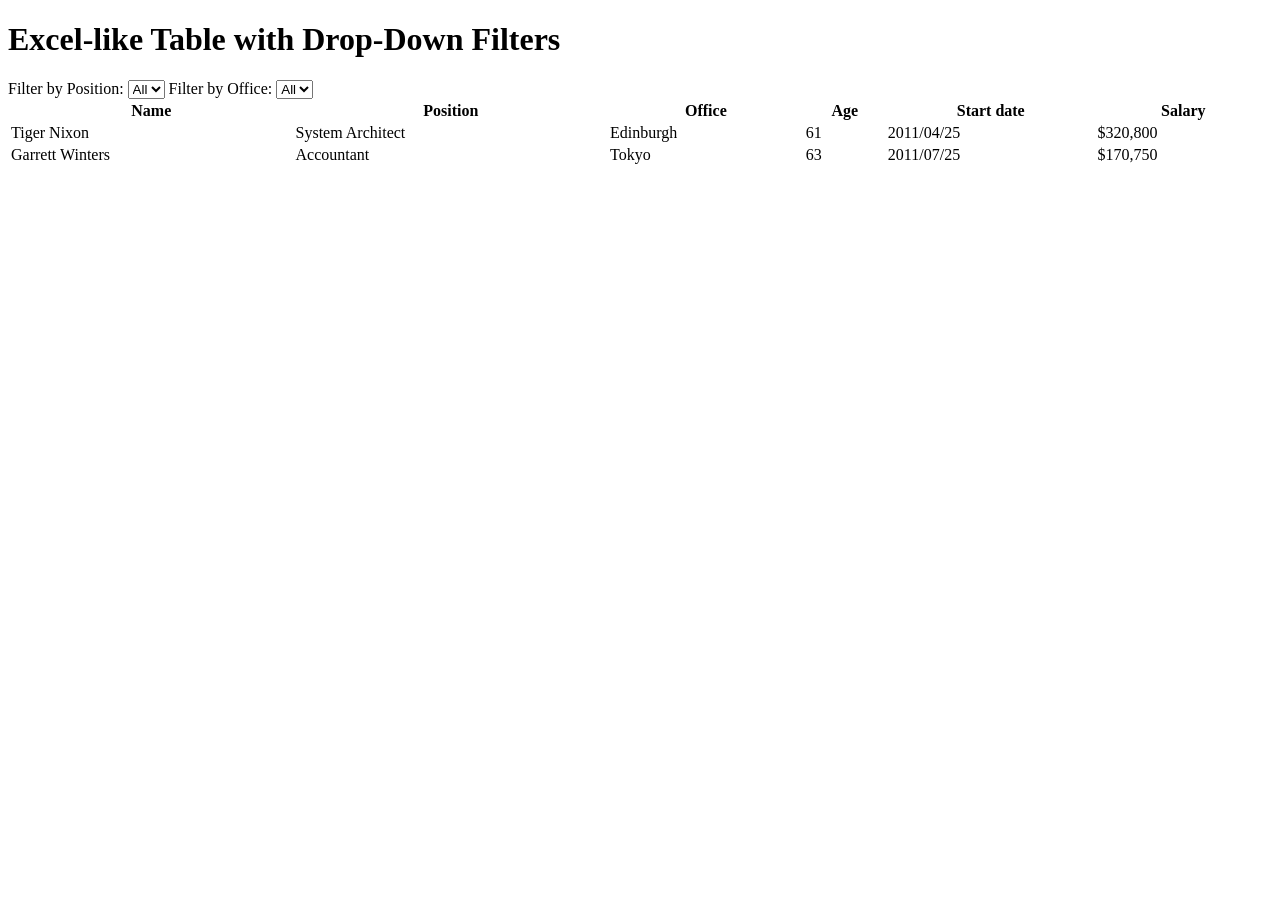
<file: src/test.html>
<!DOCTYPE html>
<html lang="en">
<head>
    <meta charset="UTF-8">
    <meta name="viewport" content="width=device-width, initial-scale=1.0">
    <title>Excel-like Table with Drop-Down Filters</title>
    <!-- jQuery -->
    <script src="https://code.jquery.com/jquery-3.5.1.min.js"></script>
    <!-- Datatables CSS -->
    <link rel="stylesheet" href="https://cdn.datatables.net/1.11.3/css/jquery.dataTables.min.css">
    <!-- Datatables JS -->
    <script src="https://cdn.datatables.net/1.11.3/js/jquery.dataTables.min.js"></script>
</head>
<body>
    <div class="container">
        <h1>Excel-like Table with Drop-Down Filters</h1>

        <!-- Filter Dropdowns -->
        <div id="filter-container">
            <label for="filter-position">Filter by Position:</label>
            <select id="filter-position" class="filter-dropdown">
                <option value="">All</option>
            </select>
            <label for="filter-office">Filter by Office:</label>
            <select id="filter-office" class="filter-dropdown">
                <option value="">All</option>
            </select>
        </div>

        <!-- HTML Table -->
        <table id="example" class="display" style="width:100%">
            <thead>
                <tr>
                    <th>Name</th>
                    <th>Position</th>
                    <th>Office</th>
                    <th>Age</th>
                    <th>Start date</th>
                    <th>Salary</th>
                </tr>
            </thead>
            <tbody>
                <tr>
                    <td>Tiger Nixon</td>
                    <td>System Architect</td>
                    <td>Edinburgh</td>
                    <td>61</td>
                    <td>2011/04/25</td>
                    <td>$320,800</td>
                </tr>
                <tr>
                    <td>Garrett Winters</td>
                    <td>Accountant</td>
                    <td>Tokyo</td>
                    <td>63</td>
                    <td>2011/07/25</td>
                    <td>$170,750</td>
                </tr>
                <!-- Add more rows as needed -->
            </tbody>
        </table>
    </div>

    <script>
        $(document).ready(function() {
            var table = $('#example').DataTable();

            // Populate filter dropdowns with unique values
            function populateFilter(columnIndex, dropdownId) {
                var columnData = table.column(columnIndex).data().unique().sort();
                columnData.each(function(d) {
                    $(dropdownId).append('<option value="' + d + '">' + d + '</option>');
                });
            }

            populateFilter(1, '#filter-position'); // Populate Position filter
            populateFilter(2, '#filter-office');  // Populate Office filter

            // Filter functionality
            $('.filter-dropdown').on('change', function() {
                let position = $('#filter-position').val();
                let office = $('#filter-office').val();

                table.columns(1).search(position);
                table.columns(2).search(office);

                table.draw();
            });
        });
    </script>
</body>
</html>
</file>
